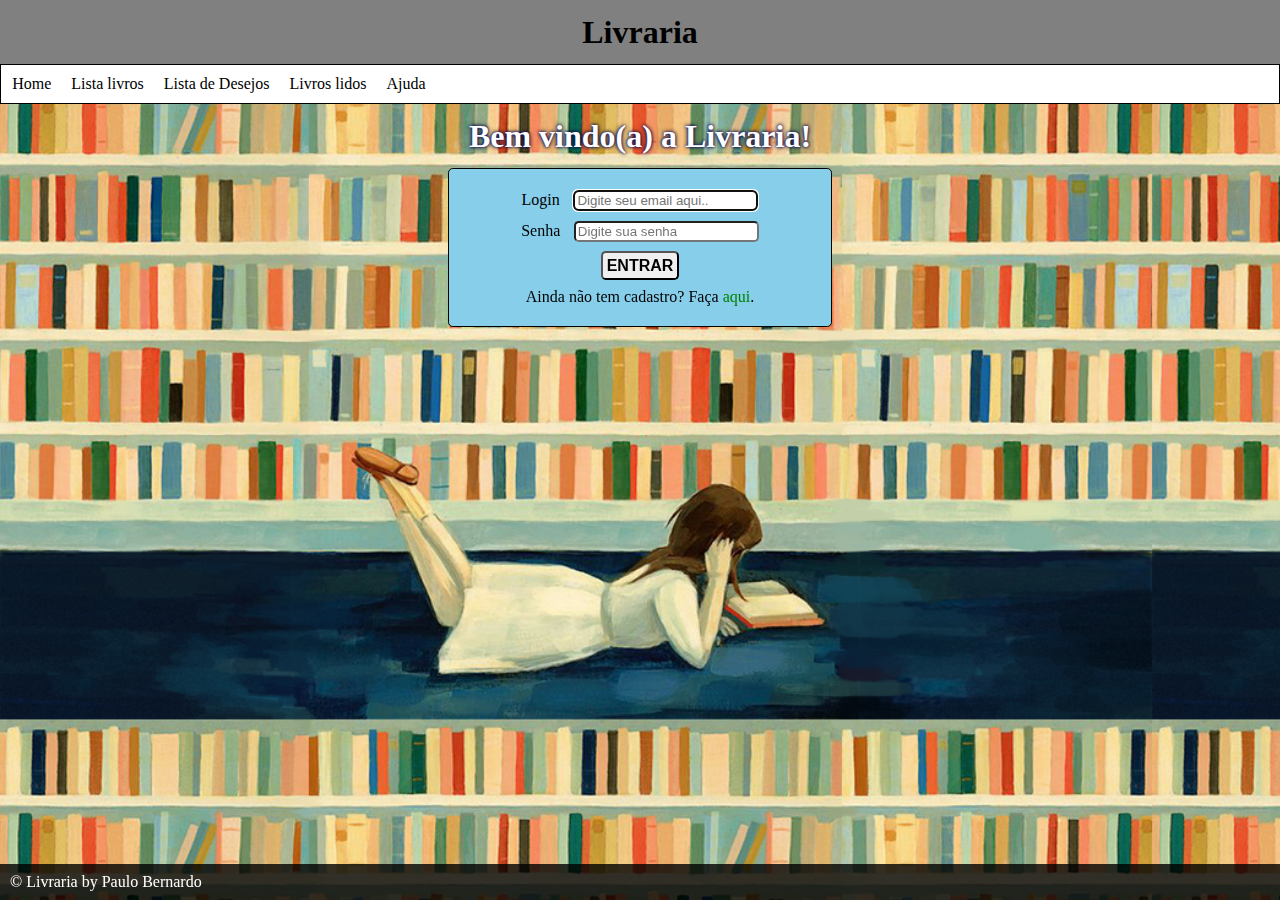
<file: index.html>
<!DOCTYPE html>
<html lang="pt-br">
<head>
	<title>Livraria</title>
	<meta charset="utf-8">
	<link rel="stylesheet" type="text/css" href="css/reset.css">
	<link rel="stylesheet" type="text/css" href="css/index.css">
	<meta name="viewport" content="width=device-width">
</head>
<body>
	<header>
		<h1>Livraria</h1>
		<ul id ="menu">
		<li><a href="index.html">Home</a></li>
		<li><a href="">Lista livros</a></li>
		<li><a href="">Lista de Desejos</a></li>
		<li><a href="">Livros lidos</a></li>
		<li><a href="">Ajuda</a></li>
	</ul>
	</header>
	<main>
		<h2>Bem vindo(a) a Livraria!</h2>
		<div id="form">
			<label for="Login">Login</label>
			<input type="email" name="Login" id="Login"  placeholder="Digite seu email aqui.." required="mensagem" autofocus="mensagem">
			<br>
			<label for="Senha">Senha</label>
			<input type="password" name="Senha" id="Senha" placeholder="Digite sua senha" required="mensagem">
			<br>
			<button id="teste">ENTRAR</button>
			<p>Ainda não tem cadastro? Faça <a href="cadastro.html">aqui</a>.</p>
		</div>
	</main>
</body>
<aside id="abreMenu">
</aside>
<aside>
	<div id="menuAnexo">
		<h2>Menu</h2>
		<hr>
		<ul>
		<li><a href="index.html">Home</a></li>
		<li><a href="">Lista livros</a></li>
		<li><a href="">Lista de Desejos</a></li>
		<li><a href="">Livros lidos</a></li>
		<li><a href="">Ajuda</a></li>
	</ul>
	</div>
</aside>
<footer>
		&copy; Livraria by Paulo Bernardo
</footer>
<script type="text/javascript" src="js/jquery.js"></script>
	<script type="text/javascript" src="js/main.js"></script>
	<script type="text/javascript" src="js/menuAnexo.js"></script>
</html>
</file>
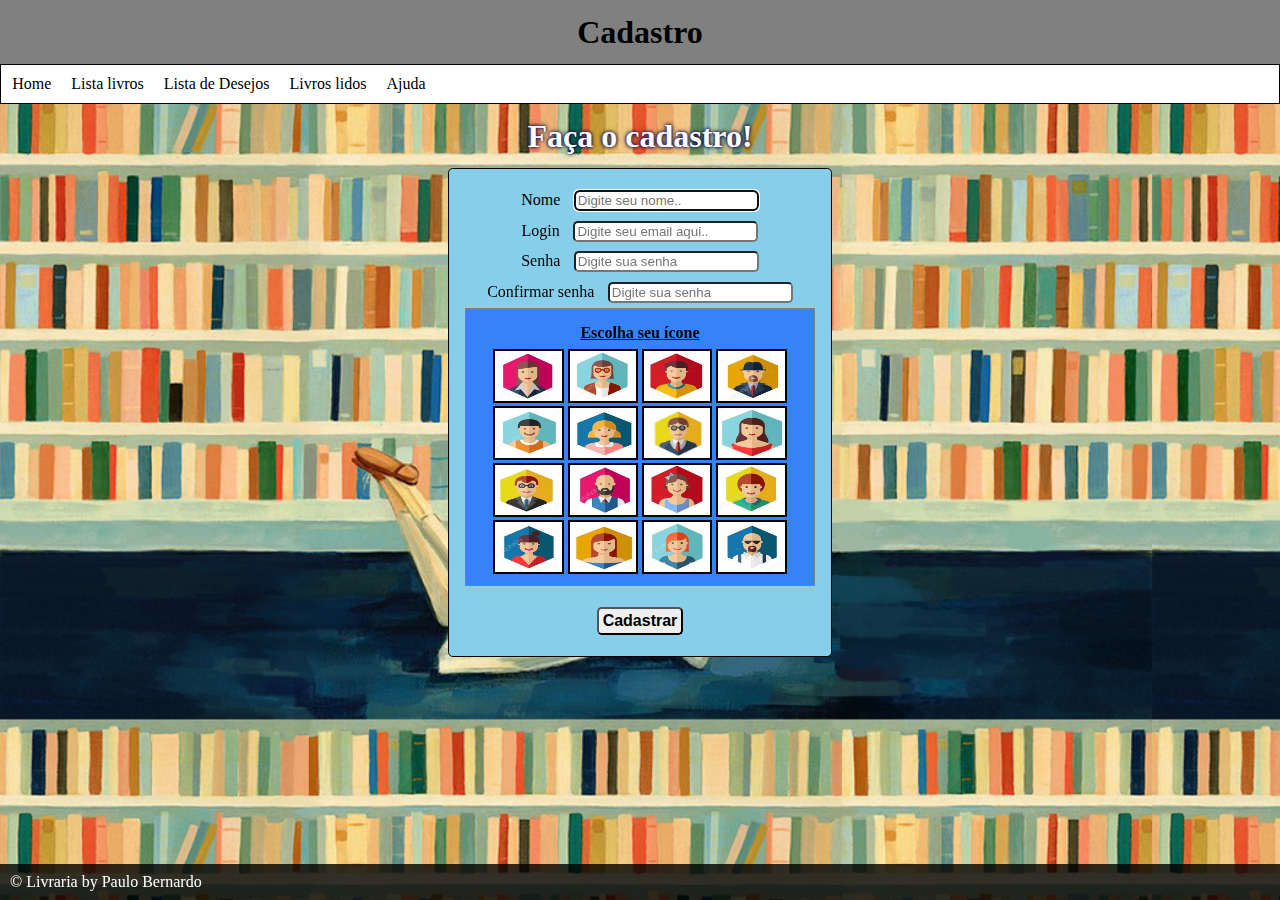
<file: cadastro.html>
<!DOCTYPE html>
<html lang="pt-br">
<head>
	<title>Livraria</title>
	<meta charset="utf-8">
	<meta name="viewport" content="width=device-width">
	<link rel="stylesheet" type="text/css" href="css/reset.css">
	<link rel="stylesheet" type="text/css" href="css/index.css">
	<link rel="stylesheet" type="text/css" href="css/cadastro.css">
</head>
<body>
	<header>
		<h1>Cadastro</h1>
		<ul id ="menu">
		<li><a href="index.html">Home</a></li>
		<li><a href="">Lista livros</a></li>
		<li><a href="">Lista de Desejos</a></li>
		<li><a href="">Livros lidos</a></li>
		<li><a href="">Ajuda</a></li>
	</ul>
	</header>
	<main>
		<h2>Faça o cadastro!</h2>
		<div id="form">
			<label for="nome"> Nome</label>
			<input type="text" name="nome" required="mensagem" placeholder="Digite seu nome.." autofocus="mensagem" id="nome">
			<br>
			<label for="Login">Login</label>
			<input type="email" name="Login" id="Login"  placeholder="Digite seu email aqui.." required="mensagem" autofocus="mensagem">
			<br>
			<label for="Senha">Senha</label>
			<input type="password" name="Senha" id="Senha" placeholder="Digite sua senha" required="mensagem">
			<br>
			<label for="confirmeSenha">Confirmar senha</label>
			<input type="password" name="confirmeSenha" id="confirmeSenha" placeholder="Digite sua senha" required="mensagem">
			<br>
			<div id="icones">
				<label>Escolha seu ícone</label>
				<img src="img/icones/1.jpg">
				<img src="img/icones/2.jpg">
				<img src="img/icones/3.jpg">
				<img src="img/icones/4.jpg">
				<img src="img/icones/5.jpg">
				<img src="img/icones/6.jpg">
				<img src="img/icones/7.jpg">
				<img src="img/icones/8.jpg">
				<img src="img/icones/9.jpg">
				<img src="img/icones/10.jpg">
				<img src="img/icones/11.jpg">
				<img src="img/icones/12.jpg">
				<img src="img/icones/13.jpg">
				<img src="img/icones/14.jpg">
				<img src="img/icones/15.jpg">
				<img src="img/icones/16.jpg">
			</div>
			<br>
			<button id="teste">Cadastrar</button>
		</div>
	</main>
</body>
<aside id="abreMenu">
</aside>
<aside>
	<div id="menuAnexo">
		<h2>Menu</h2>
		<hr>
		<ul>
		<li><a href="index.html">Home</a></li>
		<li><a href="">Lista livros</a></li>
		<li><a href="">Lista de Desejos</a></li>
		<li><a href="">Livros lidos</a></li>
		<li><a href="">Ajuda</a></li>
	</ul>
	</div>
</aside>
<footer>
		&copy; Livraria by Paulo Bernardo
</footer>
<script type="text/javascript" src="js/jquery.js"></script>
<script type="text/javascript" src="js/menuAnexo.js"></script>
	<script type="text/javascript" src="js/cadastro.js"></script>
</html>
</file>
<file: css/index.css>
header h1 {
	text-align: center;
	padding: 1rem;
	font-weight: bolder;
	font-size: 2em;
}
header {
	background-color: gray;
}
#menu li{
	display: inline-block;
	padding: 0.5rem;	
}
#menu a {
	text-decoration: none;
	color: inherit;
}
#menu {
	padding: 0.2rem;
	background-color: white;
	border: 1px solid black;
}
main {
	text-align: center;
}
main h2 {
	font-size: 2em;
	font-weight: bolder;
	color: white;
	text-shadow: 0 0 3px #000088, 0 0 5px #000000;
	padding: 0.5em;
}
#form {
	position: relative;
	margin: 0 auto;
	width: 350px;
	padding: 1rem;
	border-radius: 0.3em;
	background-color: skyblue;
	border: 1px solid black;
}
#form label, input, button, p {
	margin: 0.3rem;
	border-radius: 0.3rem;
}
#form a {
	text-decoration: none;
	color: green;
}
#form button {
	font-size: 1em;
	font-weight: bolder;
	padding: 0.2rem;
}

footer {
	color: white;
	position: fixed;
	bottom: 0px;
	width: 100%;
	padding: 10px;
	background-color: rgba(0, 0, 0, 0.8);
}
main {
	margin-bottom: 40px;
}
body {
	background-image: url("../img/fundo.png");
	background-repeat: repeat;
	background-size: 90%;
}
#menuAnexo {
	display: none;
}
@media (max-width: 480px) {
	body {
		background-image: url("../img/fundo.jpg");
		background-repeat: repeat;
		background-size: 90%;
	}
	ul#menu {
		display: none;
	}
	h1 {
		text-shadow: 0px 0px 3px white, 0px 0px 5px green;
	}
	header {
		background-image: linear-gradient(black, lightgreen);
		border-bottom: 1px solid black;
	}
	header h1 {
		font-size: 1.5rem;
		padding: 0.8rem;
	}
	#form {
		width: 60%;
		background-image: radial-gradient(lightgreen, black);
	}
	#form label, p {
		text-shadow: 0px 0px 3px white, 0px 0px 5px green;
	}
	#form a {
		color: skyblue;
	}
	#menuAnexo {
		display: none;
		position: fixed;
		top: 0px;
		left: 0px;
		width: 50%;
		padding: 1rem;
		background-color: white;
		box-sizing: border-box;
		text-align: center;
		height: 100%;
		z-index: 1;
	}
	#menuAnexo h2 {
		font-weight: bolder;
		padding: 0.3rem;
	}
	#menuAnexo li{
		display: block;
		padding: 0.4rem;	
	}
	#menuAnexo a {
		text-decoration: none;
		color: inherit;
	}
	#menuAnexo {
		padding: 0.2rem;
		background-color: white;
		border: 1px solid black;
	}
	#abreMenu {
		position: fixed;
		top: 45%;
		left: 0px;
		border-top: 30px solid transparent;
		  border-bottom: 30px solid transparent;
		  border-left: 30px solid lightgreen;
	}
}
</file>
<file: css/cadastro.css>
#icones img {
	width: 20%;
	height: 50px;
	border: 2px solid black;
}
#icones img:hover {
	width: 100px;
	height: 100px;
	border: 1px solid orange;
}
#icones label {
	font-weight: bold;
	padding: 0.2rem;
	display: block;
	text-decoration: underline;
}
#icones {
	position: relative;
	padding: 0.5rem;
	border: 1px solid gray;
	background-color: rgba(20,100,255, 0.7);
}
#icones img.Selecionado {
	border: 3px solid orange;
}
@media (max-width: 480px) {
	#icones img {
		width: 20%;
	}
}
</file>
